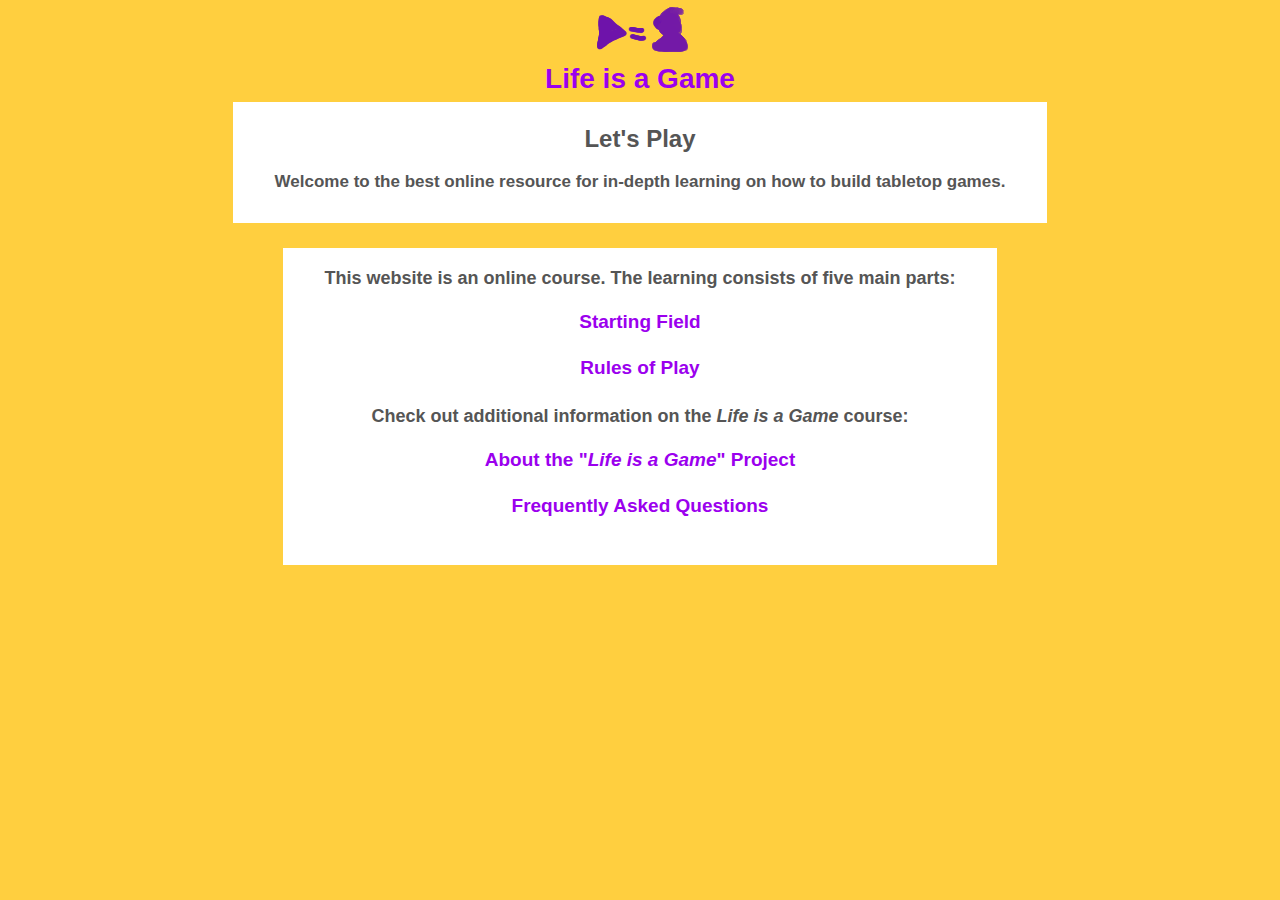
<file: index.html>
<!DOCTYPE html>
<html>
<head>
 <link type="text/css" rel="stylesheet" href="index.css">
</head>
<body>
 <div class="header">
  <a href="index.html" title="You're on the index page now. ;)"><img src="images/logo.png" alt="Life is a Game Logo">
  <h1>Life is a Game</h1></a>
 </div>
 <div class="intro">
  <h2>Let's Play</h2>
   <h3>Welcome to the best online resource for <b>in-depth learning</b> on how to build <b>tabletop games</b>.</h3>
 </div>
 <div class="main-content">
   <h4>This website is an online course. The learning consists of five main parts:</h4>
  <div class="steplinks">
   <ul>
    <li><a href="start.html">Starting Field</a></li>
    <li><a href="rules.html">Rules of Play</a></li>
   </ul>
  </div>
   <h4>Check out additional information on the <i>Life is a Game</i> course:</h4>
  <div class="morelinks">
   <ul>
    <li><a href="about.html">About the "<i>Life is a Game</i>" Project</a></li>
    <li><a href="faq.html">Frequently Asked Questions</a></li>
   </ul>
  </div>
 </div>
</body>
</html>
</file>
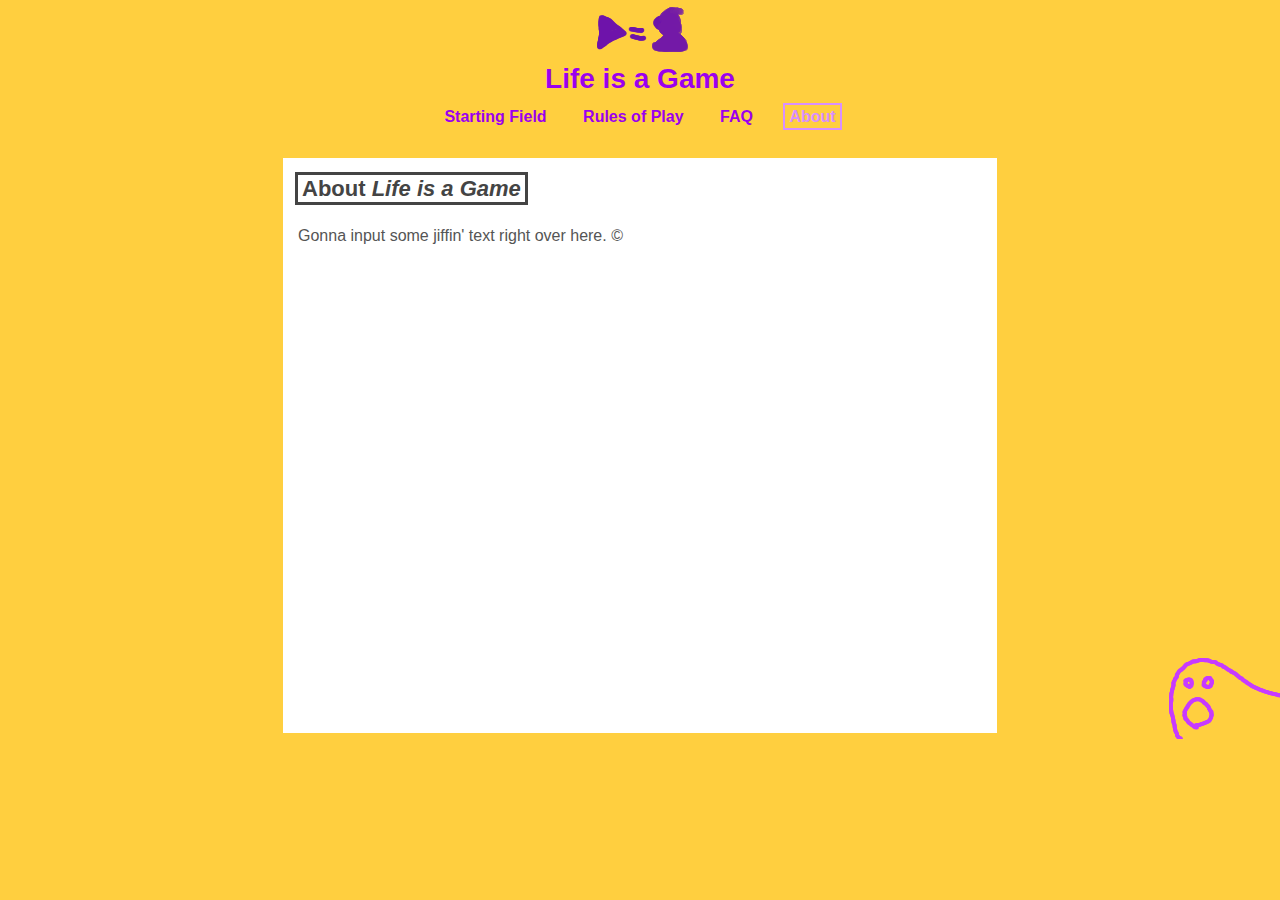
<file: about.html>
<!DOCTYPE html>
<html>
<head>
 <link type="text/css" rel="stylesheet" href="main.css">
</head>
<body>
 <div class="header">
  <div class="header-about">
   <a href="index.html" title="Go to index page."><img src="images/logo.png" alt="Life is a Game Logo">
   <h1>Life is a Game</h1></a>
    <ul class="navlist">
     <li><a href="start.html">Starting Field</a></li>
     <li><a href="rules.html">Rules of Play</a></li>
     <li><a href="faq.html">FAQ</a></li>
     <li><a href="about.html" title="You're on this page now. ;)">About</a></li>
    </ul>
  </div>
 </div>
 <div class="main-content">
  <h2 class="pgtitles">About <i>Life is a Game</i></h2>
   <p>Gonna input some jiffin' text right over here. &copy;</p>
 </div>
</body>
</html>
</file>
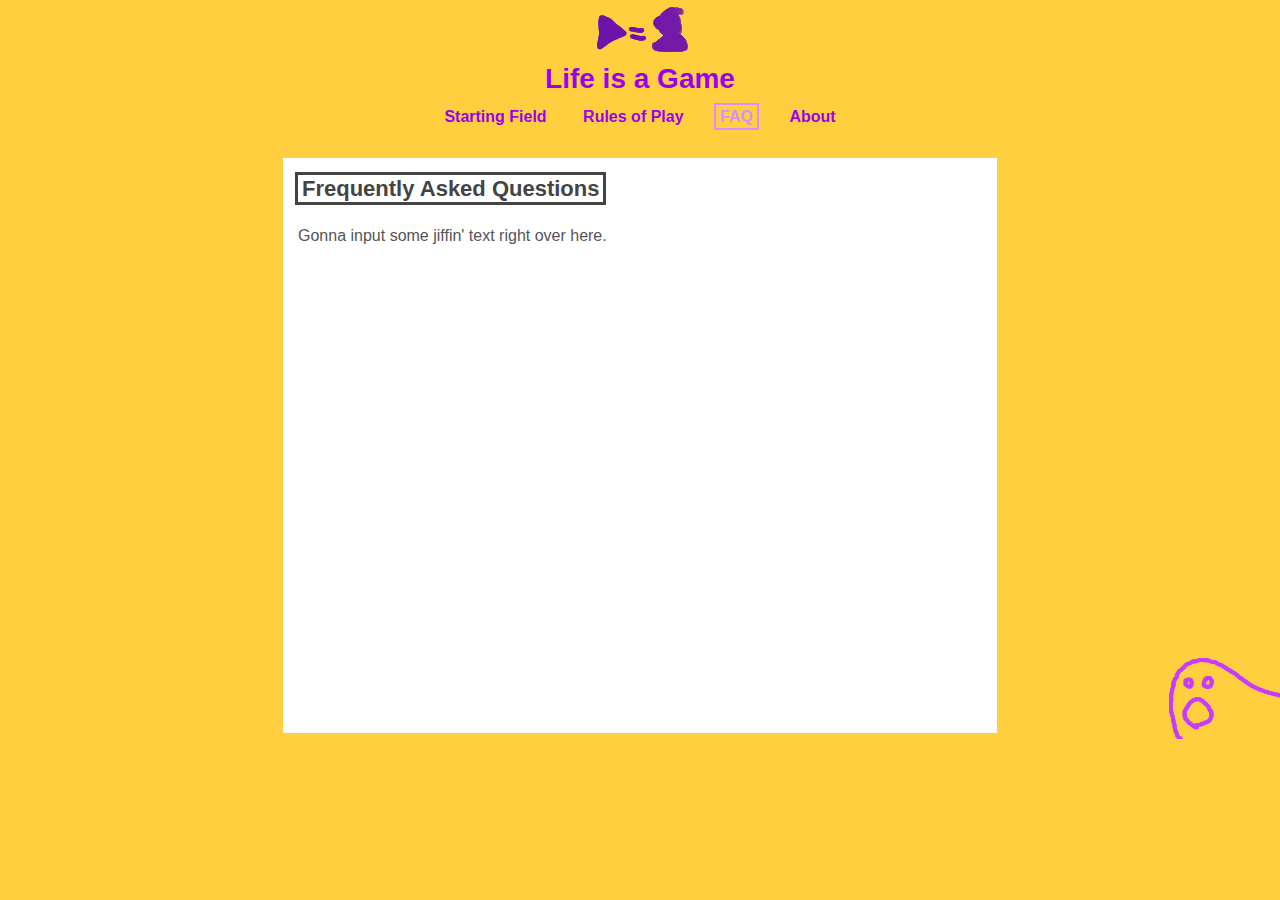
<file: faq.html>
<!DOCTYPE html>
<html>
<head>
 <link type="text/css" rel="stylesheet" href="main.css">
</head>
<body>
 <div class="header">
  <div class="header-faq">
   <a href="index.html" title="Go to index page."><img src="images/logo.png" alt="Life is a Game Logo">
   <h1>Life is a Game</h1></a>
    <ul class="navlist">
     <li><a href="start.html">Starting Field</a></li>
     <li><a href="rules.html">Rules of Play</a></li>
     <li><a href="faq.html" title="You're on this page now. ;)">FAQ</a></li>
     <li><a href="about.html">About</a></li>
    </ul>
  </div>
 </div>
 <div class="main-content">
  <h2 class="pgtitles">Frequently Asked Questions</h2>
   <p>Gonna input some jiffin' text right over here.</p>
 </div>
</body>
</html>
</file>
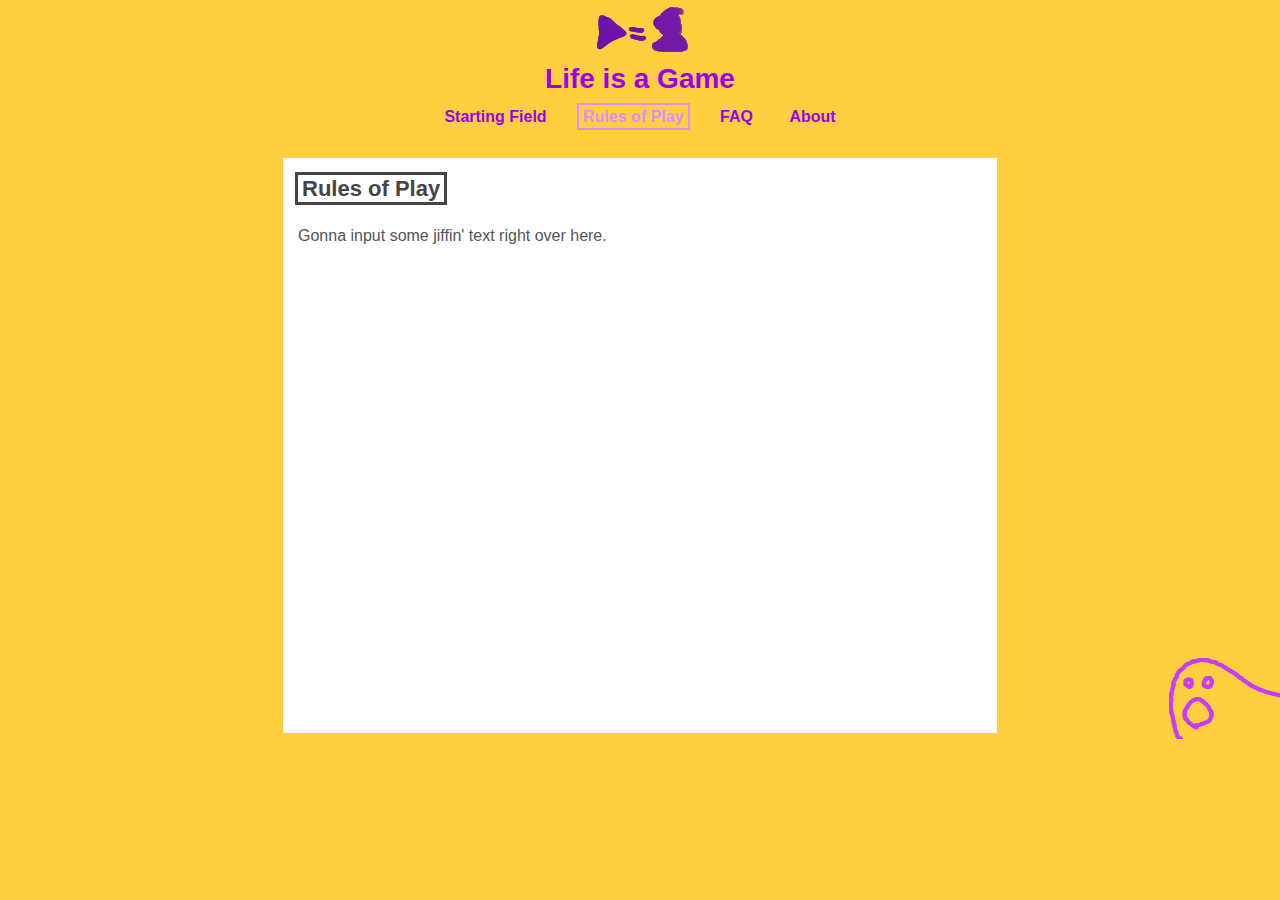
<file: rules.html>
<!DOCTYPE html>
<html>
<head>
 <link type="text/css" rel="stylesheet" href="main.css">
</head>
<body>
 <div class="header">
  <div class="header-rules">
   <a href="index.html" title="Go to index page."><img src="images/logo.png" alt="Life is a Game Logo">
   <h1>Life is a Game</h1></a>
    <ul class="navlist">
     <li><a href="start.html">Starting Field</a></li>
     <li><a href="rules.html" title="You're on this page now. ;)">Rules of Play</a></li>
     <li><a href="faq.html">FAQ</a></li>
     <li><a href="about.html">About</a></li>
    </ul>
  </div>
 </div>
 <div class="main-content">
  <h2 class="pgtitles">Rules of Play</h2>
   <p>Gonna input some jiffin' text right over here.</p>
 </div>
</body>
</html>
</file>
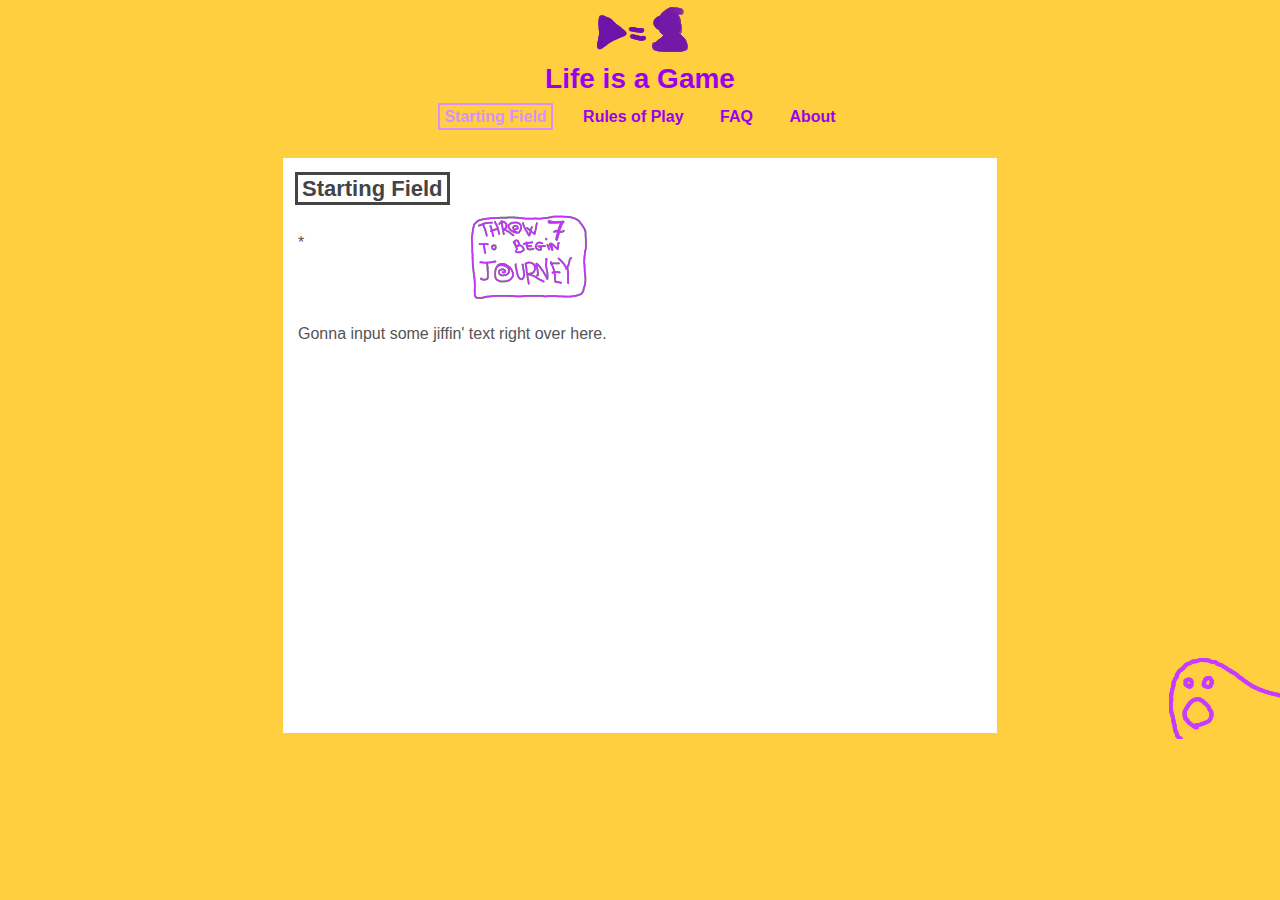
<file: start.html>
<!DOCTYPE html>
<html>
<head>
 <link type="text/css" rel="stylesheet" href="main.css">
</head>
<body>
 <div class="header">
  <div class="header-start">
   <a href="index.html" title="Go to index page."><img src="images/logo.png" alt="Life is a Game Logo">
   <h1>Life is a Game</h1></a>
    <ul class="navlist">
     <li><a href="start.html" title="You're on this page now. ;)">Starting Field</a></li>
     <li><a href="rules.html">Rules of Play</a></li>
     <li><a href="faq.html">FAQ</a></li>
     <li><a href="about.html">About</a></li>
    </ul>
  </div>
 </div>
 <div class="main-content">
  <h2 class="pgtitles">Starting Field</h2>
   <div class="main-content-start">
    <p>*</p>
   </div>
   <p>Gonna input some jiffin' text right over here.</p>
 </div>
</body>
</html>
</file>
<file: index.css>
html, body, h1, h2, h3, h4, ul, ol, li, p, a {padding: 0px;
                                                border-width: 0px;
                                                margin: 0px;
                                                font-family: Calibri, Arial, sans-serif;
                                                font-size: 100%;}
  body {padding: 1px;
        margin: 5px;
        background-color: #ffcf3f;}
  h1 {font-size: 24px;
      color: #dd6600;
      padding: 8px;
      margin: 5px;}
  h2 {padding: 4px 4px 4px 4px;}
  h3 {padding: 2px;}
  a {text-decoration: none;
     color: maroon;
}
  a:hover {color: red;
           text-decoration: underline;}
  p {color: #555555;
     padding: 20px 2px 2px 6px;
     margin: 5px 5px 5px 2px;}
/* header */
  .header {background-color: #ffcf3f;}
  .header h1 {color: #ffffff;
              text-align: center;
              padding: 2px;
              font-size: 28px;
              font-weight: bold;
              color: #9b00ee;}
  .header a:hover {text-decoration:none;}
  .header img {display: block;
               margin: 0 auto 4px auto;}
  .intro {background-color: #ffffff;
          padding: 7px 7px 4px 7px;
          width: 800px;
          height: 110px;
          margin: 0px auto 25px auto;}
  .intro h2 {font-size: 24px;
             text-align: center;
             color: #555555;
             margin: 12px 0px 0px 0px;}
  .intro h3 {font-size: 17px;
             text-align: center;
             color: #555555;
             padding: 15px 5px 18px 5px;} 
/* main content of pages */
  .main-content {padding: 10px 7px 7px 7px;
                 background-color: #ffffff;
                 width: 700px;
                 height: 300px;
                 margin: 0px auto 0px auto;}
  .main-content h4 {font-size: 18px;
                    text-align: center;
                    color: #555555;
                    padding: 10px 5px 5px 5px;}
  .main-content ul li {list-style-type: none;
                       font-size: 19px;
                       font-weight: bold;
                       text-align: center;
                       padding: 5px 5px 5px 5px;
                       border: 2px solid #ffffff;
                       margin: 10px auto 10px auto;}
  .main-content ul li:hover {border: 2px solid #9b00ee;}
  .main-content ul li:active {border: 2px inset #d88fff;}
  .main-content ul li a {color: #9b00ee;}
  .main-content ul li a:hover {text-decoration:none;
                               color: #a436ff;}
  .steplinks ul li:nth-of-type(1):hover {width: 130px;}
  .steplinks ul li:nth-of-type(2):hover {width: 126px;}
  .morelinks ul li:nth-of-type(1):hover {width: 321px;}
  .morelinks ul li:nth-of-type(2):hover {width: 266px;}
  .steplinks ul li:nth-of-type(1):active {width: 130px;}
  .steplinks ul li:nth-of-type(2):active {width: 126px;}
  .morelinks ul li:nth-of-type(1):active {width: 321px;}
  .morelinks ul li:nth-of-type(2):active {width: 266px;}
</file>
<file: main.css>
html, body, h1, h2, h3, h4, ul, ol, li, p, a {padding: 0px;
                                                border-width: 0px;
                                                margin: 0px;
                                                font-family: Calibri, Arial, sans-serif;
                                                font-size: 100%;}
  body {padding: 1px;
        margin: 5px;
        background: #ffcf3f url(images/blob.png) bottom right no-repeat;}
  h1 {font-size: 24px;
      color: #dd6600;
      padding: 8px;
      margin: 5px;}
  h2 {padding: 4px 4px 4px 4px;}
  h3 {padding: 2px;}
  a {text-decoration: none;
     color: maroon;
}
  a:hover {color: red;
           text-decoration: underline;}
  p {color: #555555;
     padding: 20px 2px 2px 6px;
     margin: 5px 5px 5px 2px;}
/* header */
  .header {background-color: #ffcf3f;}
  .header h1 {color: #ffffff;
              text-align: center;
              padding: 2px;
              font-size: 28px;
              font-weight: bold;
              color: #9b00ee;}
  .header a:hover {text-decoration:none;}
  .header img {display: block;
               margin: 0 auto 4px auto;}
/* navigation list */
  .navlist {padding: 4px 0px 12px 0px;
            margin: 7px 0 20px 0;
            text-align: center;}
  .navlist li {display: inline;
               font-weight: bold;
               padding: 3px 4px 3px 4px;
               border: 2px solid #ffcf3f;
               margin: 0 10px 0 10px;}
  .navlist li:hover {border: 2px solid #9b00ee;}
  .navlist li:active {border: 2px inset #d88fff;}
  .navlist li a {color: #9b00ee;}
  .navlist li a:hover {text-decoration:none;
                       color: #a436ff;}
  .header-start ul li:first-child a {color: #d88fff;}
  .header-start ul li:first-child {border: 2px solid #d88fff;}
  .header-start ul li:first-child a:hover {color: #a436ff;}
  .header-start ul li:first-child:hover {border: 2px solid #9b00ee;}
  .header-start ul li:first-child:active {border: 2px inset #d88fff;}
  .header-rules ul li:nth-of-type(2) a {color: #d88fff;}
  .header-rules ul li:nth-of-type(2) {border: 2px solid #d88fff;}
  .header-rules ul li:nth-of-type(2) a:hover {color: #a436ff;}
  .header-rules ul li:nth-of-type(2):hover {border: 2px solid #9b00ee;}
  .header-rules ul li:nth-of-type(2):active {border: 2px inset #d88fff;}
  .header-faq ul li:nth-of-type(3) a {color: #d88fff;}
  .header-faq ul li:nth-of-type(3) {border: 2px solid #d88fff;}
  .header-faq ul li:nth-of-type(3) a:hover {color: #a436ff;}
  .header-faq ul li:nth-of-type(3):hover {border: 2px solid #9b00ee;}
  .header-faq ul li:nth-of-type(3):active {border: 2px inset #d88fff;}
  .header-about ul li:nth-of-type(4) a {color: #d88fff;}
  .header-about ul li:nth-of-type(4) {border: 2px solid #d88fff;}
  .header-about ul li:nth-of-type(4) a:hover {color: #a436ff;}
  .header-about ul li:nth-of-type(4):hover {border: 2px solid #9b00ee;}
  .header-about ul li:nth-of-type(4):active {border: 2px inset #d88fff;}
/* main content of pages */
  .main-content {padding: 18px 7px 7px 7px;
                 background-color: #ffffff;
                 width: 700px;
                 height: 550px;
                 margin: 0px auto 0px auto}
  .main-content-start {width: 300px;
                       height: 86px;
                       background: #ffffff url(images/begin_field_s.png) center right no-repeat;
                       margin: 12px 0px 0px 0px;}
/* titles of pages */
  .pgtitles {display: inline;
        color: #444444;
        padding: 1px 4px 1px 4px;
        border: 3px solid #444444;
        margin: 5px;
        font-size: 22px;
        font-weight: bold;}
</file>
